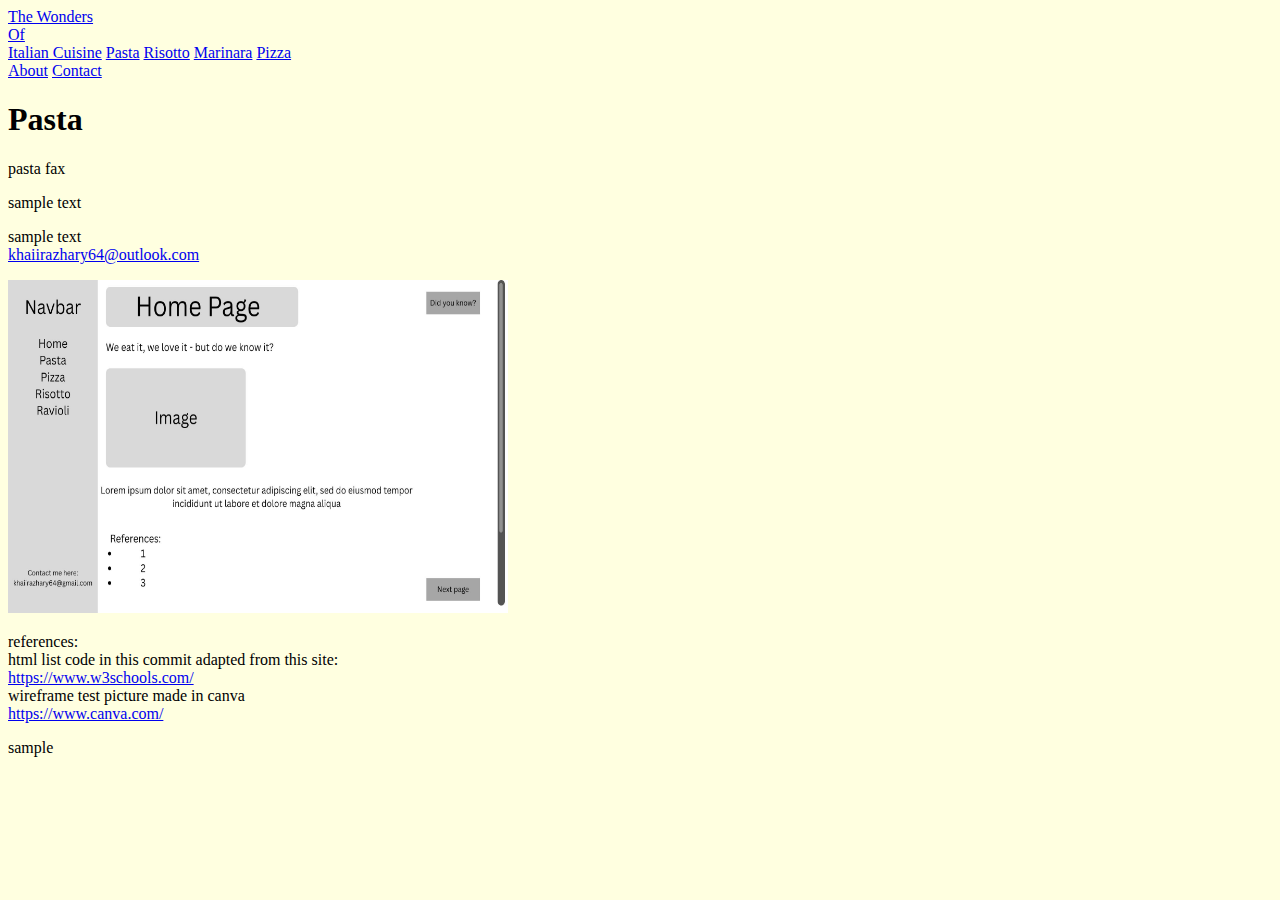
<file: index.html>
<!DOCTYPE html>
<html lang="en">
<head>
    <meta charset="UTF-8">
    <meta name="viewport" content="width=device-width, initial-scale=1.0">
    <link rel="stylesheet" href="styles.css">
    <title>Pasta</title>
</head>
<body>
    
    <div class="navbar">
        <a id="homebutton" href="index.html">The Wonders<br>Of<br>Italian Cuisine</a>
        <a href="pasta.html">Pasta</a>
        <a href="risotto.html">Risotto</a>
        <a href="marinara.html">Marinara</a>
        <a href="pizza.html">Pizza</a>
    </div>

    <div class="resources">
        <a href="about.html">About</a>
        <a href="contact.html">Contact</a>
    </div>

    <div class="main">
        <h1>Pasta</h1>
        <p>pasta fax</p>
        <p>sample text</p>
        <p>sample text<br><a href="mailto:khaiirazhary64@outlook.com" id="testbutton">khaiirazhary64@outlook.com</a></p>

        <img src="italian cuisine website.jpg" alt="wireframe of a wip website" width="500" height="333">

        <p>references:<br>html list code in this commit adapted from this site:<br><a href="https://www.w3schools.com/">https://www.w3schools.com/</a><br>wireframe test picture made in canva<br><a href="https://www.canva.com/">https://www.canva.com/</a></p>

        <p>sample</p>
    </div>
    
</body>
</html>
</file>
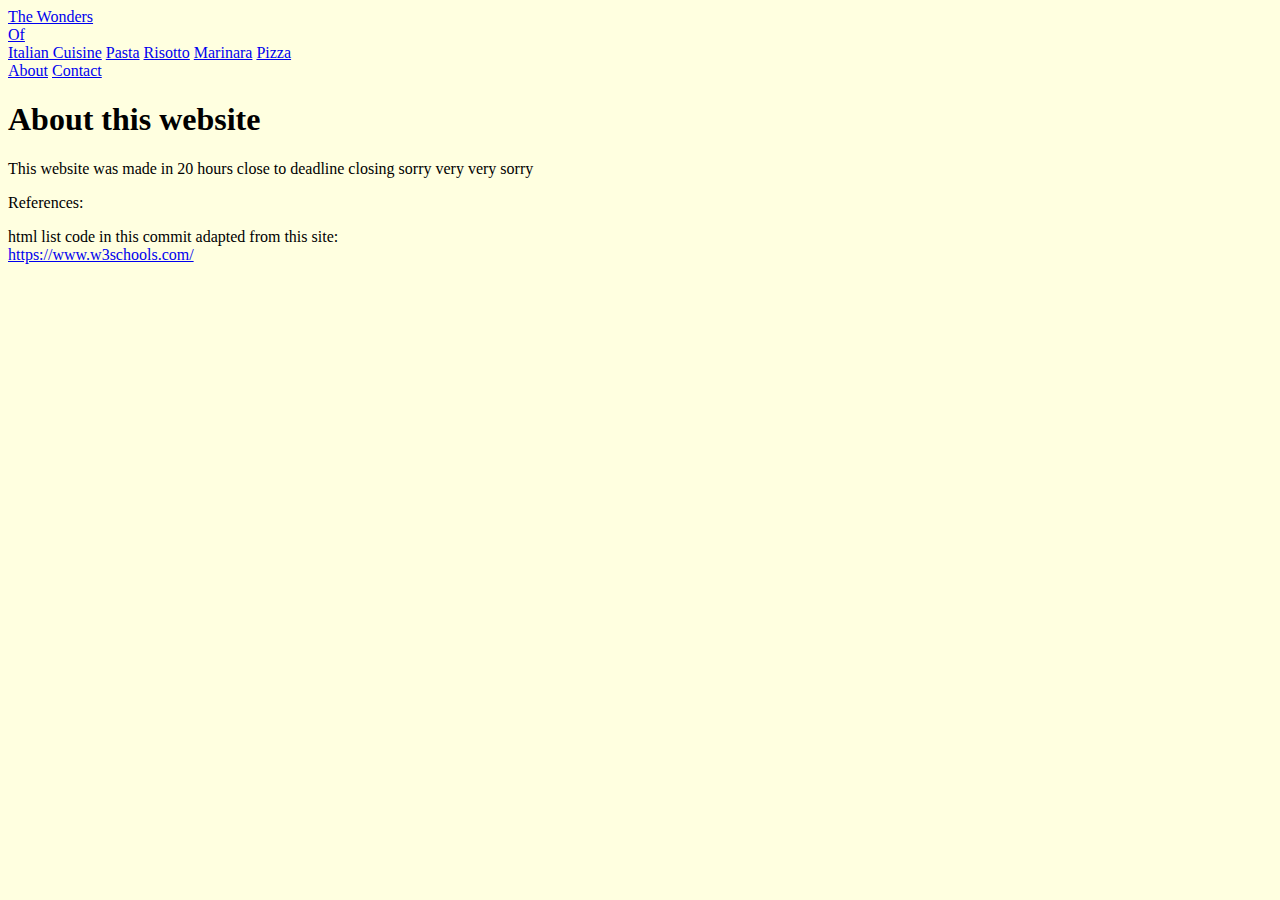
<file: about.html>
<!DOCTYPE html>
<html lang="en">
<head>
    <meta charset="UTF-8">
    <meta name="viewport" content="width=device-width, initial-scale=1.0">
    <link rel="stylesheet" href="styles.css">
    <title>About i_taliano</title>
</head>
<body>
    
    <div class="navbar">
        <a id="homebutton" href="index.html">The Wonders<br>Of<br>Italian Cuisine</a>
        <a href="pasta.html">Pasta</a>
        <a href="risotto.html">Risotto</a>
        <a href="marinara.html">Marinara</a>
        <a href="pizza.html">Pizza</a>
    </div>

    <div class="resources">
        <a href="about.html">About</a>
        <a href="contact.html">Contact</a>
    </div>

    

    <div class="main">
        <h1>About this website</h1>
        <p>This website was made in 20 hours close to deadline closing sorry very very sorry</p>
        
        <p>References:</p>
        <p>html list code in this commit adapted from this site:<br><a href="https://www.w3schools.com/">https://www.w3schools.com/</a></p>
    </div>
    
</body>
</html>
</file>
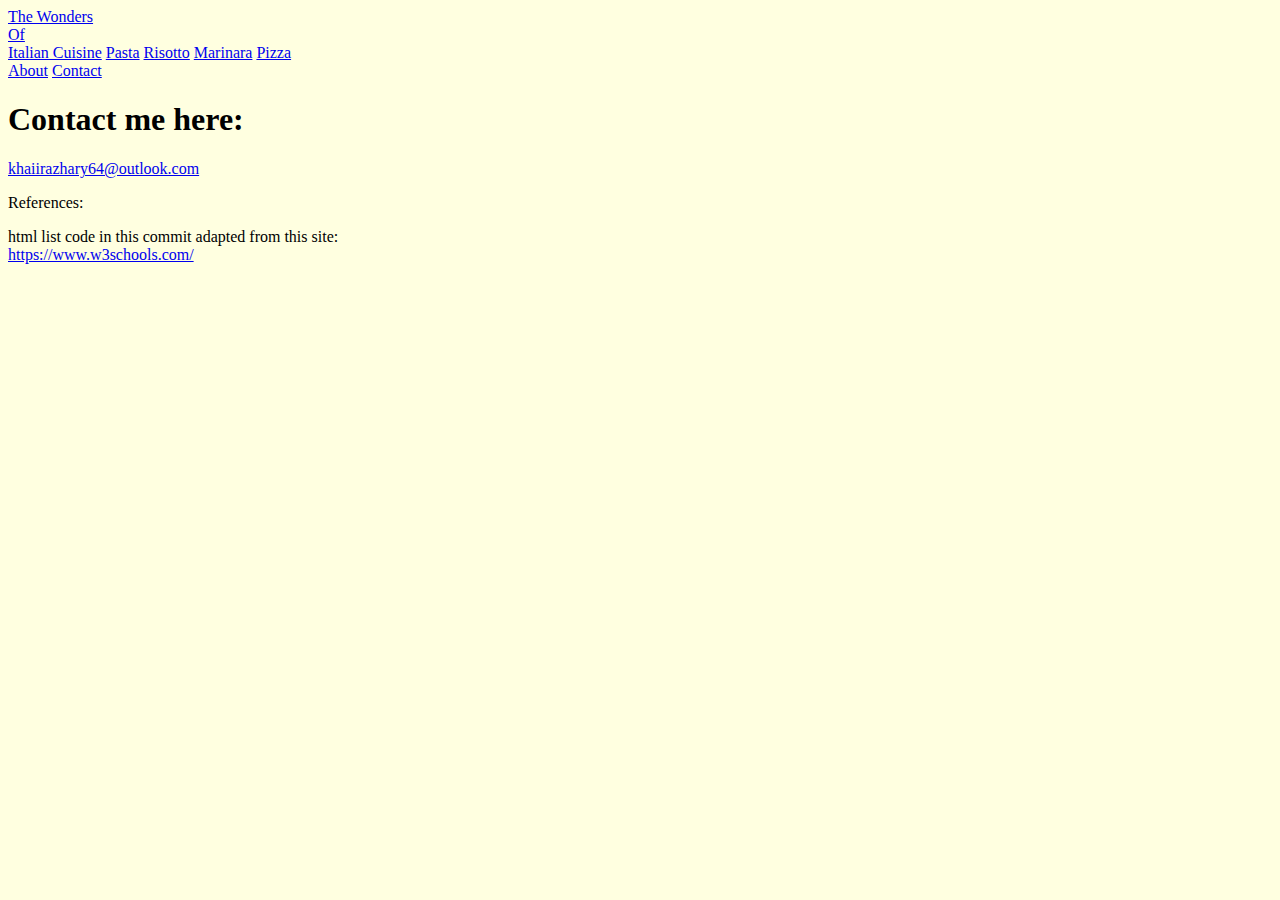
<file: contact.html>
<!DOCTYPE html>
<html lang="en">
<head>
    <meta charset="UTF-8">
    <meta name="viewport" content="width=device-width, initial-scale=1.0">
    <link rel="stylesheet" href="styles.css">
    <title>Contact</title>
</head>
<body>
    
    <div class="navbar">
        <a id="homebutton" href="index.html">The Wonders<br>Of<br>Italian Cuisine</a>
        <a href="pasta.html">Pasta</a>
        <a href="risotto.html">Risotto</a>
        <a href="marinara.html">Marinara</a>
        <a href="pizza.html">Pizza</a>
    </div>

    <div class="resources">
        <a href="about.html">About</a>
        <a href="contact.html">Contact</a>
    </div>

    <div class="main">
        <h1>Contact me here:</h1>
        <a href="mailto:khaiirazhary64@outlook.com" class="button">khaiirazhary64@outlook.com</a>

        <p>References:</p>
        <p>html list code in this commit adapted from this site:<br><a href="https://www.w3schools.com/">https://www.w3schools.com/</a></p>
    </div>
    
</body>
</html>
    </div>
    
</body>
</html>
</file>
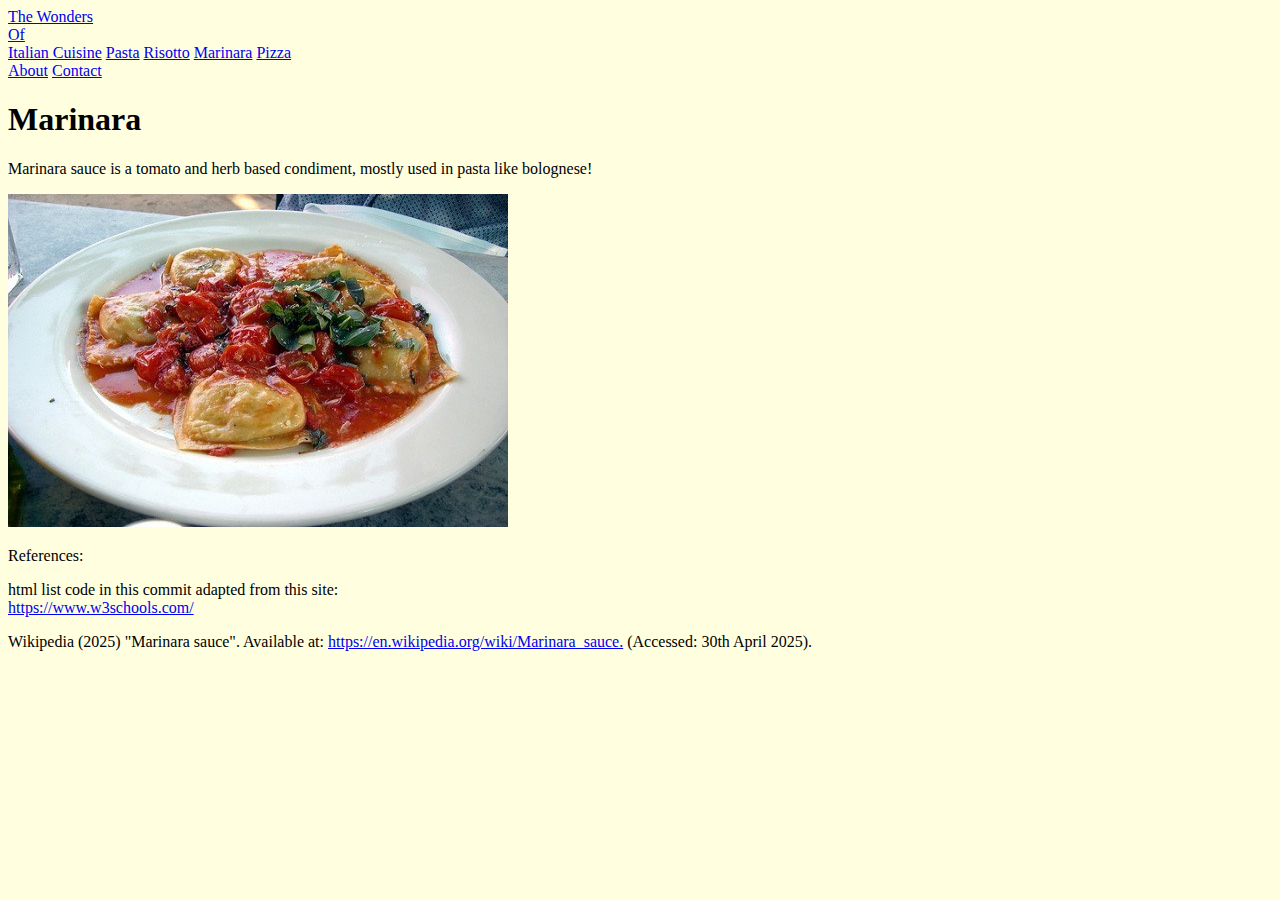
<file: marinara.html>
<!DOCTYPE html>
<html lang="en">
<head>
    <meta charset="UTF-8">
    <meta name="viewport" content="width=device-width, initial-scale=1.0">
    <link rel="stylesheet" href="styles.css">
    <title>Marinara</title>
</head>
<body>
    
    <div class="navbar">
        <a id="homebutton" href="index.html">The Wonders<br>Of<br>Italian Cuisine</a>
        <a href="pasta.html">Pasta</a>
        <a href="risotto.html">Risotto</a>
        <a href="marinara.html">Marinara</a>
        <a href="pizza.html">Pizza</a>
    </div>

    <div class="resources">
        <a href="about.html">About</a>
        <a href="contact.html">Contact</a>
    </div>

    <div class="did-you-know">
        <p></p>
    </div>

    <div class="main">
        <h1>Marinara</h1>
        <p>Marinara sauce is a tomato and herb based condiment, mostly used in pasta like bolognese!</p>

        <img src="picture_of_marinara_sauce_1.jpg" alt="A picture of marinara sauce." width="500" height="333">

        <p>References:</p>
        <p>html list code in this commit adapted from this site:<br><a href="https://www.w3schools.com/">https://www.w3schools.com/</a></p>
        <p>Wikipedia (2025) "Marinara sauce". Available at: <a href="https://en.wikipedia.org/wiki/Marinara_sauce">https://en.wikipedia.org/wiki/Marinara_sauce.</a> (Accessed: 30th April 2025).</p>
    </div>
    
</body>
</html>
</file>
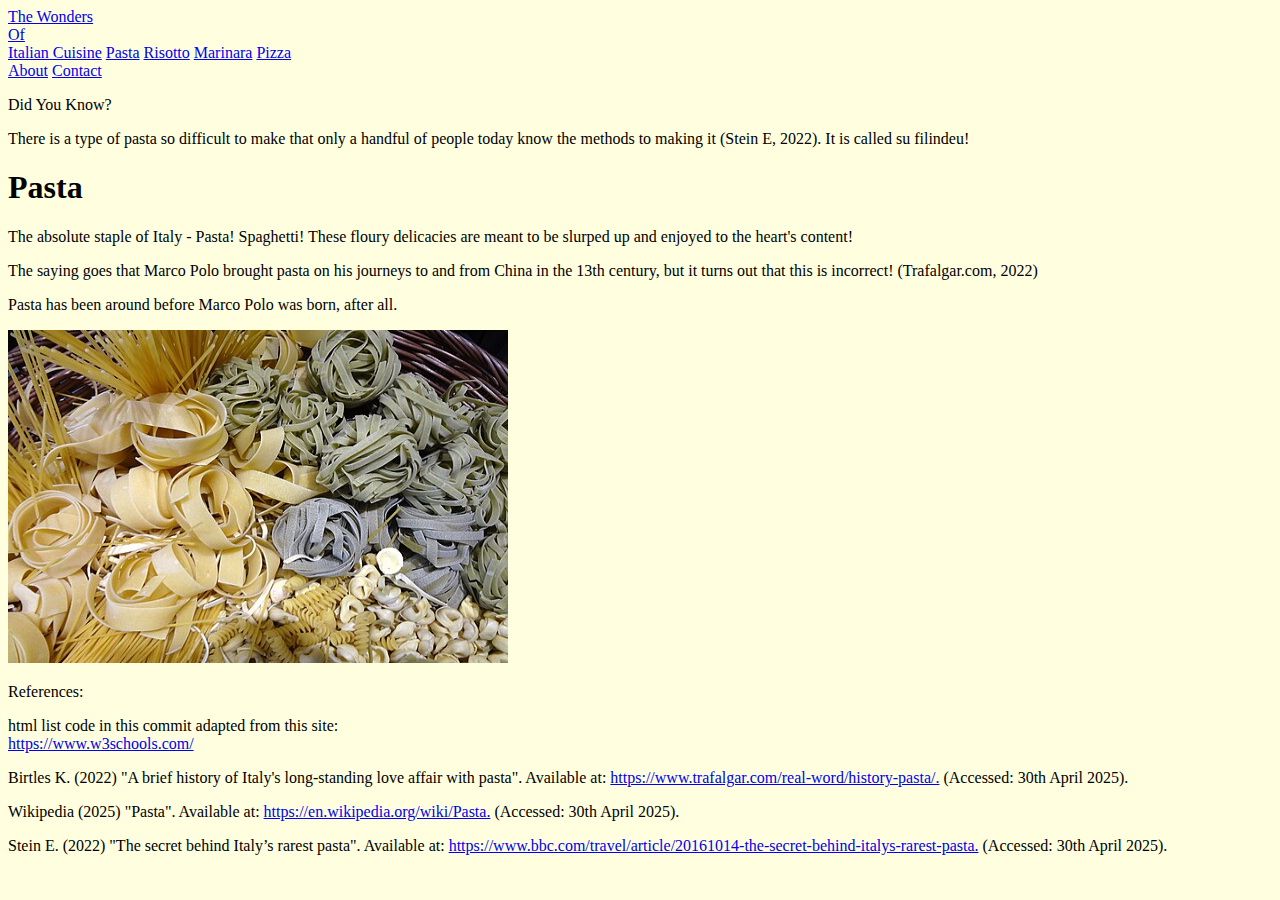
<file: pasta.html>
<!DOCTYPE html>
<html lang="en">
<head>
    <meta charset="UTF-8">
    <meta name="viewport" content="width=device-width, initial-scale=1.0">
    <link rel="stylesheet" href="styles.css">
    <title>Pasta</title>
</head>
<body>
    
    <div class="navbar">
        <a id="homebutton" href="index.html">The Wonders<br>Of<br>Italian Cuisine</a>
        <a href="pasta.html">Pasta</a>
        <a href="risotto.html">Risotto</a>
        <a href="marinara.html">Marinara</a>
        <a href="pizza.html">Pizza</a>
    </div>

    <div class="resources">
        <a href="about.html">About</a>
        <a href="contact.html">Contact</a>
    </div>

    <div class="did-you-know">
        <p>Did You Know?</p>
        <p>There is a type of pasta so difficult to make that only a handful of people today know the methods to making it (Stein E, 2022). It is called su filindeu!</p>
    </div>

    <div class="main">
        <h1>Pasta</h1>
        <p>The absolute staple of Italy - Pasta! Spaghetti! These floury delicacies are meant to be slurped up and enjoyed to the heart's content!</p>
        <p>The saying goes that Marco Polo brought pasta on his journeys to and from China in the 13th century, but it turns out that this is incorrect! (Trafalgar.com, 2022)</p>
        <p>Pasta has been around before Marco Polo was born, after all.</p>

        <img src="pasta_1.jpg" alt="A picture showing different types of pasta" width="500" height="333">

        <p>References:</p>
        <p>html list code in this commit adapted from this site:<br><a href="https://www.w3schools.com/">https://www.w3schools.com/</a></p>
        <p>Birtles K. (2022) "A brief history of Italy's long-standing love affair with pasta". Available at: <a href="https://www.trafalgar.com/real-word/history-pasta/">https://www.trafalgar.com/real-word/history-pasta/.</a> (Accessed: 30th April 2025).</p>
        <p>Wikipedia (2025) "Pasta". Available at: <a href="https://en.wikipedia.org/wiki/Pasta">https://en.wikipedia.org/wiki/Pasta.</a> (Accessed: 30th April 2025).</p>
        <p>Stein E. (2022) "The secret behind Italy’s rarest pasta". Available at: <a href="https://www.bbc.com/travel/article/20161014-the-secret-behind-italys-rarest-pasta">https://www.bbc.com/travel/article/20161014-the-secret-behind-italys-rarest-pasta.</a> (Accessed: 30th April 2025).</p>
    </div>
    
</body>
</html>
</file>
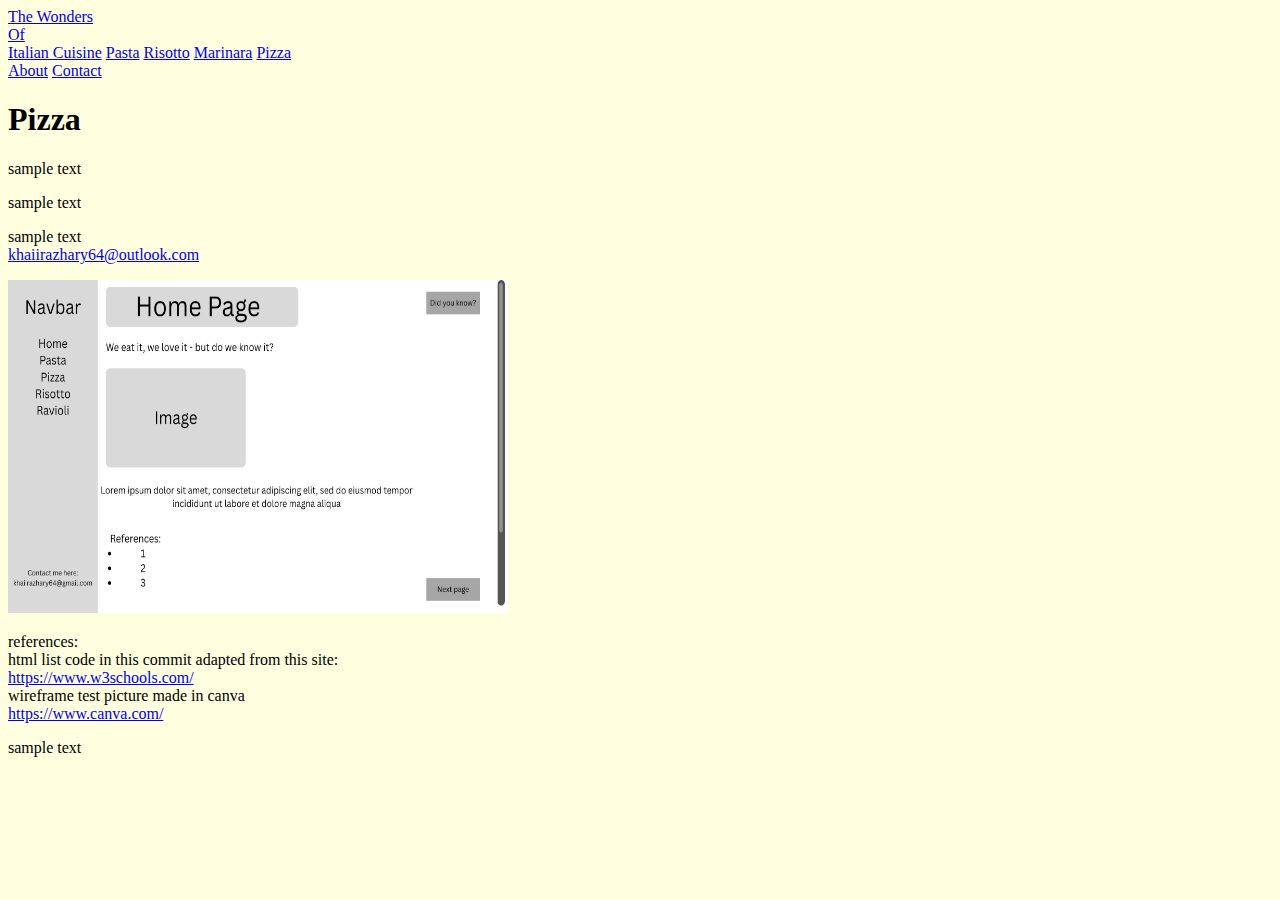
<file: pizza.html>
<!DOCTYPE html>
<html lang="en">
<head>
    <meta charset="UTF-8">
    <meta name="viewport" content="width=device-width, initial-scale=1.0">
    <link rel="stylesheet" href="styles.css">
    <title>Pizza</title>
</head>
<body>
    
    <div class="navbar">
        <a id="homebutton" href="index.html">The Wonders<br>Of<br>Italian Cuisine</a>
        <a href="pasta.html">Pasta</a>
        <a href="risotto.html">Risotto</a>
        <a href="marinara.html">Marinara</a>
        <a href="pizza.html">Pizza</a>
    </div>

    <div class="resources">
        <a href="about.html">About</a>
        <a href="contact.html">Contact</a>
    </div>

    <div class="main">
        <h1>Pizza</h1>
        <p>sample text</p>
        <p>sample text</p>
        <p>sample text<br><a href="mailto:khaiirazhary64@outlook.com" id="testbutton">khaiirazhary64@outlook.com</a></p>

        <img src="italian cuisine website.jpg" alt="wireframe of a wip website" width="500" height="333">

        <p>references:<br>html list code in this commit adapted from this site:<br><a href="https://www.w3schools.com/">https://www.w3schools.com/</a><br>wireframe test picture made in canva<br><a href="https://www.canva.com/">https://www.canva.com/</a></p>

        <p>sample text</p>
    </div>
    
</body>
</html>
</file>
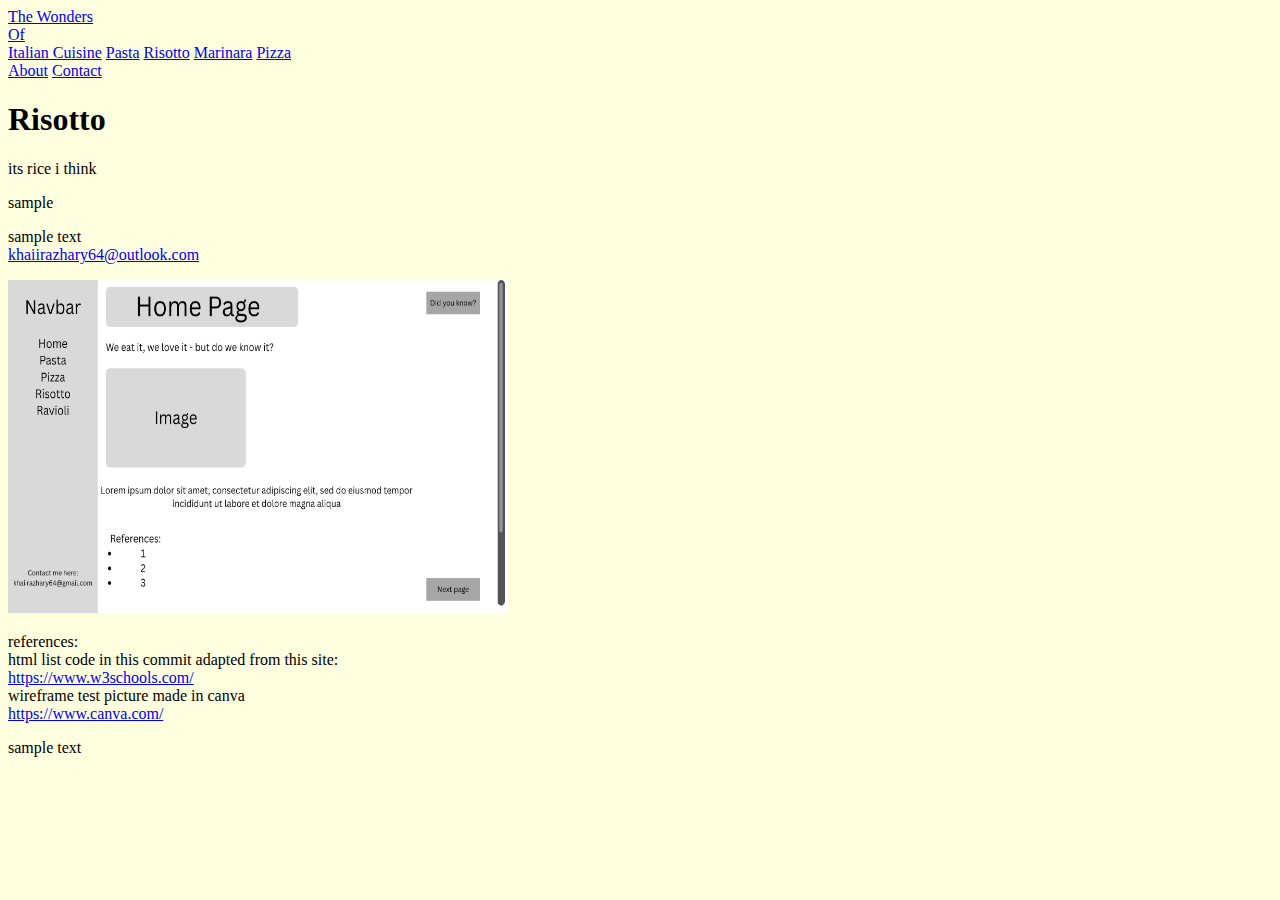
<file: risotto.html>
<!DOCTYPE html>
<html lang="en">
<head>
    <meta charset="UTF-8">
    <meta name="viewport" content="width=device-width, initial-scale=1.0">
    <link rel="stylesheet" href="styles.css">
    <title>Risotto</title>
</head>
<body>
    
    <div class="navbar">
        <a id="homebutton" href="index.html">The Wonders<br>Of<br>Italian Cuisine</a>
        <a href="pasta.html">Pasta</a>
        <a href="risotto.html">Risotto</a>
        <a href="marinara.html">Marinara</a>
        <a href="pizza.html">Pizza</a>
    </div>

    <div class="resources">
        <a href="about.html">About</a>
        <a href="contact.html">Contact</a>
    </div>

    <div class="main">
        <h1>Risotto</h1>
        <p>its rice i think</p>
        <p>sample</p>
        <p>sample text<br><a href="mailto:khaiirazhary64@outlook.com" id="testbutton">khaiirazhary64@outlook.com</a></p>

        <img src="italian cuisine website.jpg" alt="wireframe of a wip website" width="500" height="333">

        <p>references:<br>html list code in this commit adapted from this site:<br><a href="https://www.w3schools.com/">https://www.w3schools.com/</a><br>wireframe test picture made in canva<br><a href="https://www.canva.com/">https://www.canva.com/</a></p>

        <p>sample text</p>
    </div>
    
</body>
</html>
</file>
<file: styles.css>
/*css code adapted from this website:*/
/*https://www.w3schools.com/*/



body {
  background-color: lightyellow;
}

ul {
  list-style-type: none;
  margin: 0;
  padding: 5vh;
  width: 200px;
  background-color: #f1f1f1;
}

li a {
  display: block;
  color: #000;
  padding: 5vh;
  text-align: center;
}

li a:hover {
  background-color: green;
  color: white;
}
</file>
